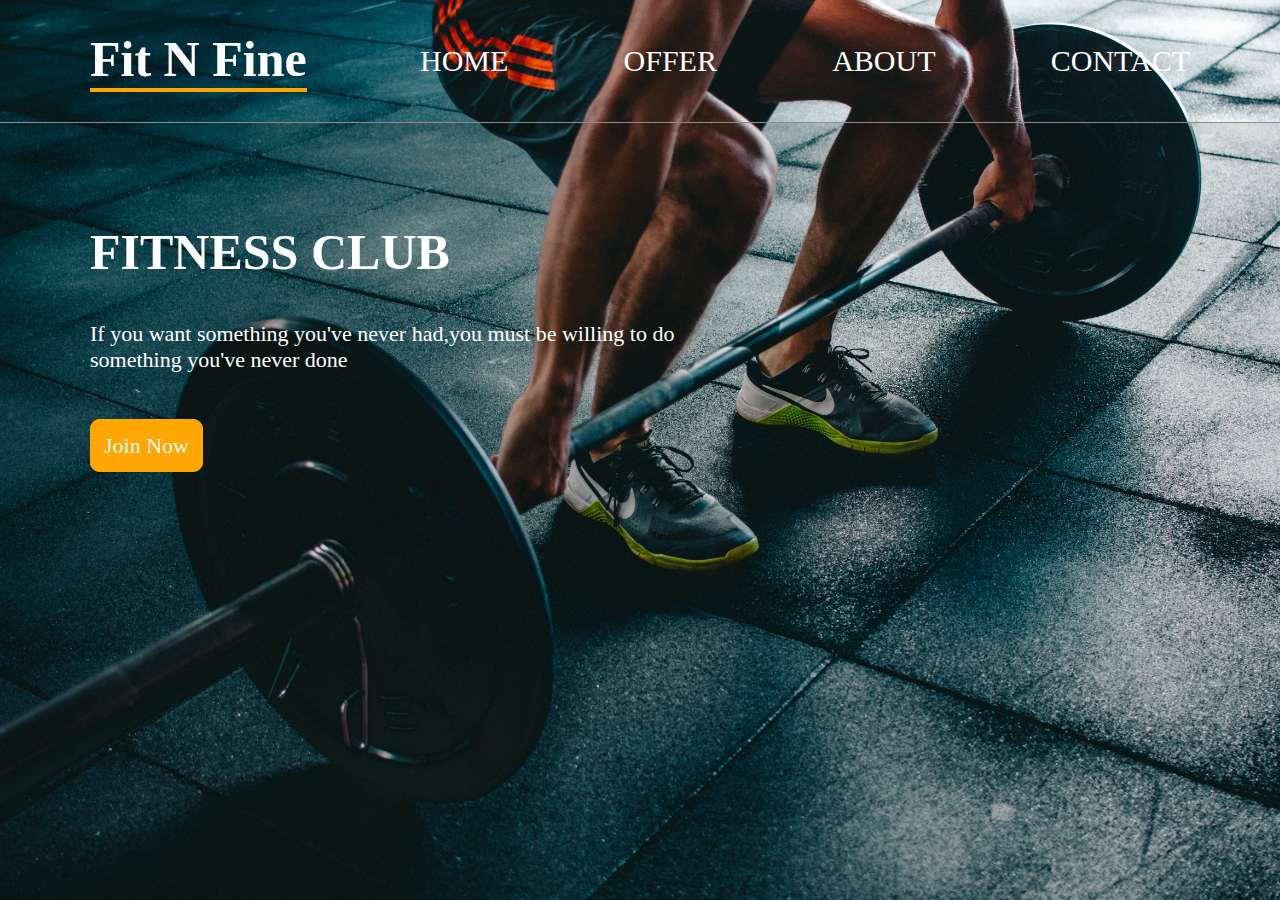
<file: Assignment 02 /index.htm>
<!DOCTYPE html>
<html lang="en">
<head>
    <meta charset="UTF-8">
    <meta name="viewport" content="width=device-width, initial-scale=1.0">
    <title>Document</title>
</head>
<body>
    <style>
        *{
            margin: 0;
            padding: 0;
            box-sizing: border-box;
        }
        .container{
            background-image: url(pexels-victor-freitas-841130.png);
            width: 100%;
            height: 100vh;
            background-size: cover;
        }
        .header{
            border-bottom: 1px solid #918a8a;
            box-shadow: 0 9.5em 15em 30.875em #0a0a0a1a, 18px 3px 11px 10px #0a0a0a05;
            padding: 30px;
        }
        .mini-container{
            display: flex;
            max-width: 1100px;
            margin: auto;
            align-items: center;
            justify-content: space-between;
        }
        h1{
            font-size: 50px;
            color: #fff;
            display: inline-block;
            border-bottom: 4px solid rgb(255, 166, 0);
        }
        .main-heading{
            width: 30%;
        }
        ul{
            display: flex;
            align-items: center;
            width: 70%;
            justify-content: space-between;
        }
        li{
            list-style: none;
            font-size: 30px;
            color: #fff;
            transition: all .2s;
        }
        li:hover{
            font-size: 35px;
            border-bottom: 3px solid rgb(255, 166, 0);
        }
        .text-row{
            max-width: 1100px;
            margin: auto;
            padding-top: 80px;
        }
        .text-row h2{
            font-size: 50px;
            color: #fff;
            margin: 20px 0;
        }
        .text-row p{
            font-size: 22px;
            color: #fff;
            margin: 40px 0 60px;
            width: 60%;
        }
        .text-row a{
            background-color: rgb(255, 166, 0);
            padding: 12px;
            color: #fff;
            font-size: 22px;
            text-decoration: none;
            border-radius: 10px;
            transition: all .3a;
            border: 2px solid rgb(255, 166, 0);
        }
        .text-row a:hover{
            background-color: transparent;
        }
    </style>
    <div class="container">
       <div class="header">
        <nav class="mini-container">
            <div class="main-heading">
                <h1>
                    Fit N Fine
                </h1>
            </div>
            <ul>
                <li>HOME</li>
                <li>OFFER</li>
                <li>ABOUT</li>
                <li>CONTACT</li>
            </ul>
        </nav>
       </div>
        <div class="text-row">
            <h2>FITNESS CLUB</h2>
            <p>If you want something you've never had,you must be willing to do something you've never done</p>
            <a href="#">
                Join Now
            </a>
        </div>
    </div>
</body>
</html>
</file>
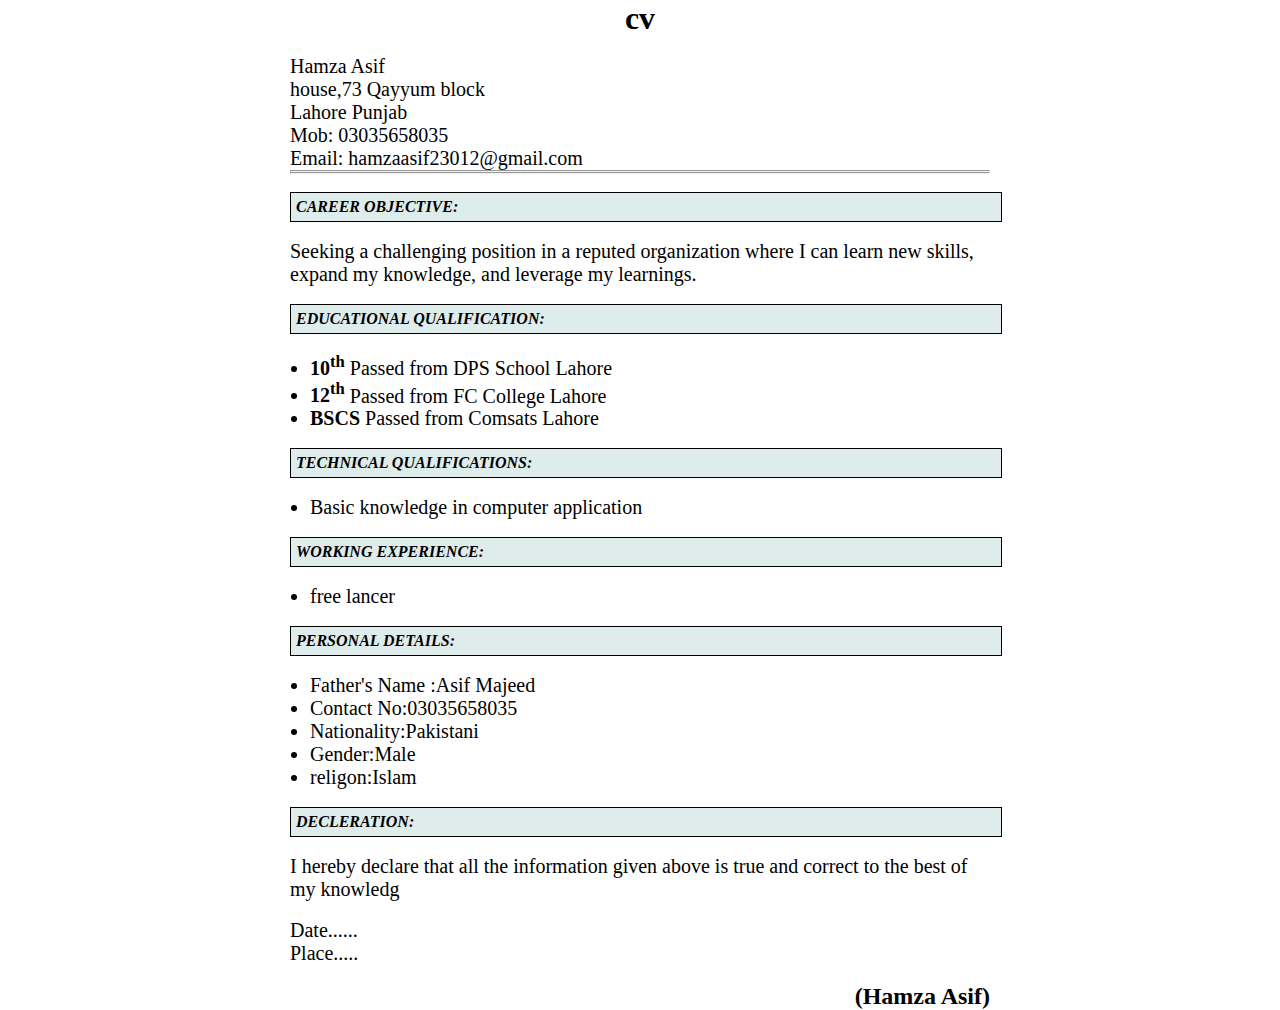
<file: Assignment- 01 /index.html>
<!DOCTYPE html>
<html lang="en">
<head>
    <meta charset="UTF-8">
    <meta name="viewport" content="width=device-width, initial-scale=1.0">
    <title>cv</title>
    <link rel="stylesheet" href="style.css">
</head>
<body>
    <div class="outer">
        <h1>cv</h1>
        <br>
        <p>
            Hamza Asif<br>
house,73 Qayyum block<br> 
Lahore Punjab<br>
Mob: 03035658035<br>
Email: hamzaasif23012@gmail.com<br>
        </p>
        <hr>
        <hr>
        <br>
        <div class="border">
            <i>CAREER OBJECTIVE:</i>
        </div>
        <br>
        <p>
            Seeking a challenging position in a reputed organization where I can learn new skills, expand my knowledge, and leverage my learnings.
        </p>
        <br>
        <div class="border">
            <i>EDUCATIONAL QUALIFICATION:</i>
        </div>
        <br>
        <ul>
           <li><b>10<sup>th</sup></b> Passed from DPS School Lahore</li>
           <li><b>12<sup>th</sup></b> Passed from FC College Lahore</li>
           <li><b>BSCS</b> Passed from Comsats Lahore</li>
        </ul>
        <br>
        <div class="border">
            <i>TECHNICAL QUALIFICATIONS:</i>
        </div>
        <br>
        <ul>
            <li>Basic knowledge in computer application</li>
            
         </ul>
         <br>
         <div class="border">
            <i>WORKING EXPERIENCE:</i>
        </div>
        <br>
        <ul>
            <li>free lancer</li>
            
         </ul>
         <br>
         <div class="border">
            <i>PERSONAL DETAILS:</i>
        </div>
        <br>
        <ul>
            <li>Father's Name       :Asif Majeed</li>
            <li>Contact No:03035658035</li>
            <li>Nationality:Pakistani</li>
            <li>Gender:Male</li>
            <li>religon:Islam</li>

            
         </ul>
         <br>
         <div class="border">
            <i>DECLERATION:</i>
        </div>
        <br>
        <p>
            I hereby declare that all the information given above is true and correct to the best of my knowledg
        </p>
        <br>
        <p>
            Date......<br>
            Place.....
        </p>
        <br>
        <h2>(Hamza Asif)</h2>






    </div><!--end of the outer div-->
    
</body>
</html>
</file>
<file: Assignment- 01 /style.css>
*{
    padding:0px;
    margin:0px;
}
.outer{
    width:700px;
    height:800px;
    margin:0px auto;
}
.outer h1{
    text-align:center;
}
p{
    font-size: 20px;
}
.border{
    width:100%;
    padding: 5px;
    background-color: rgb(222, 236, 236);
    border: 1px solid black;
    font-weight: bold;
}
ul{
    font-size: 20px;
    margin-left: 20px;
}
h2{
    float:right;
}
</file>
